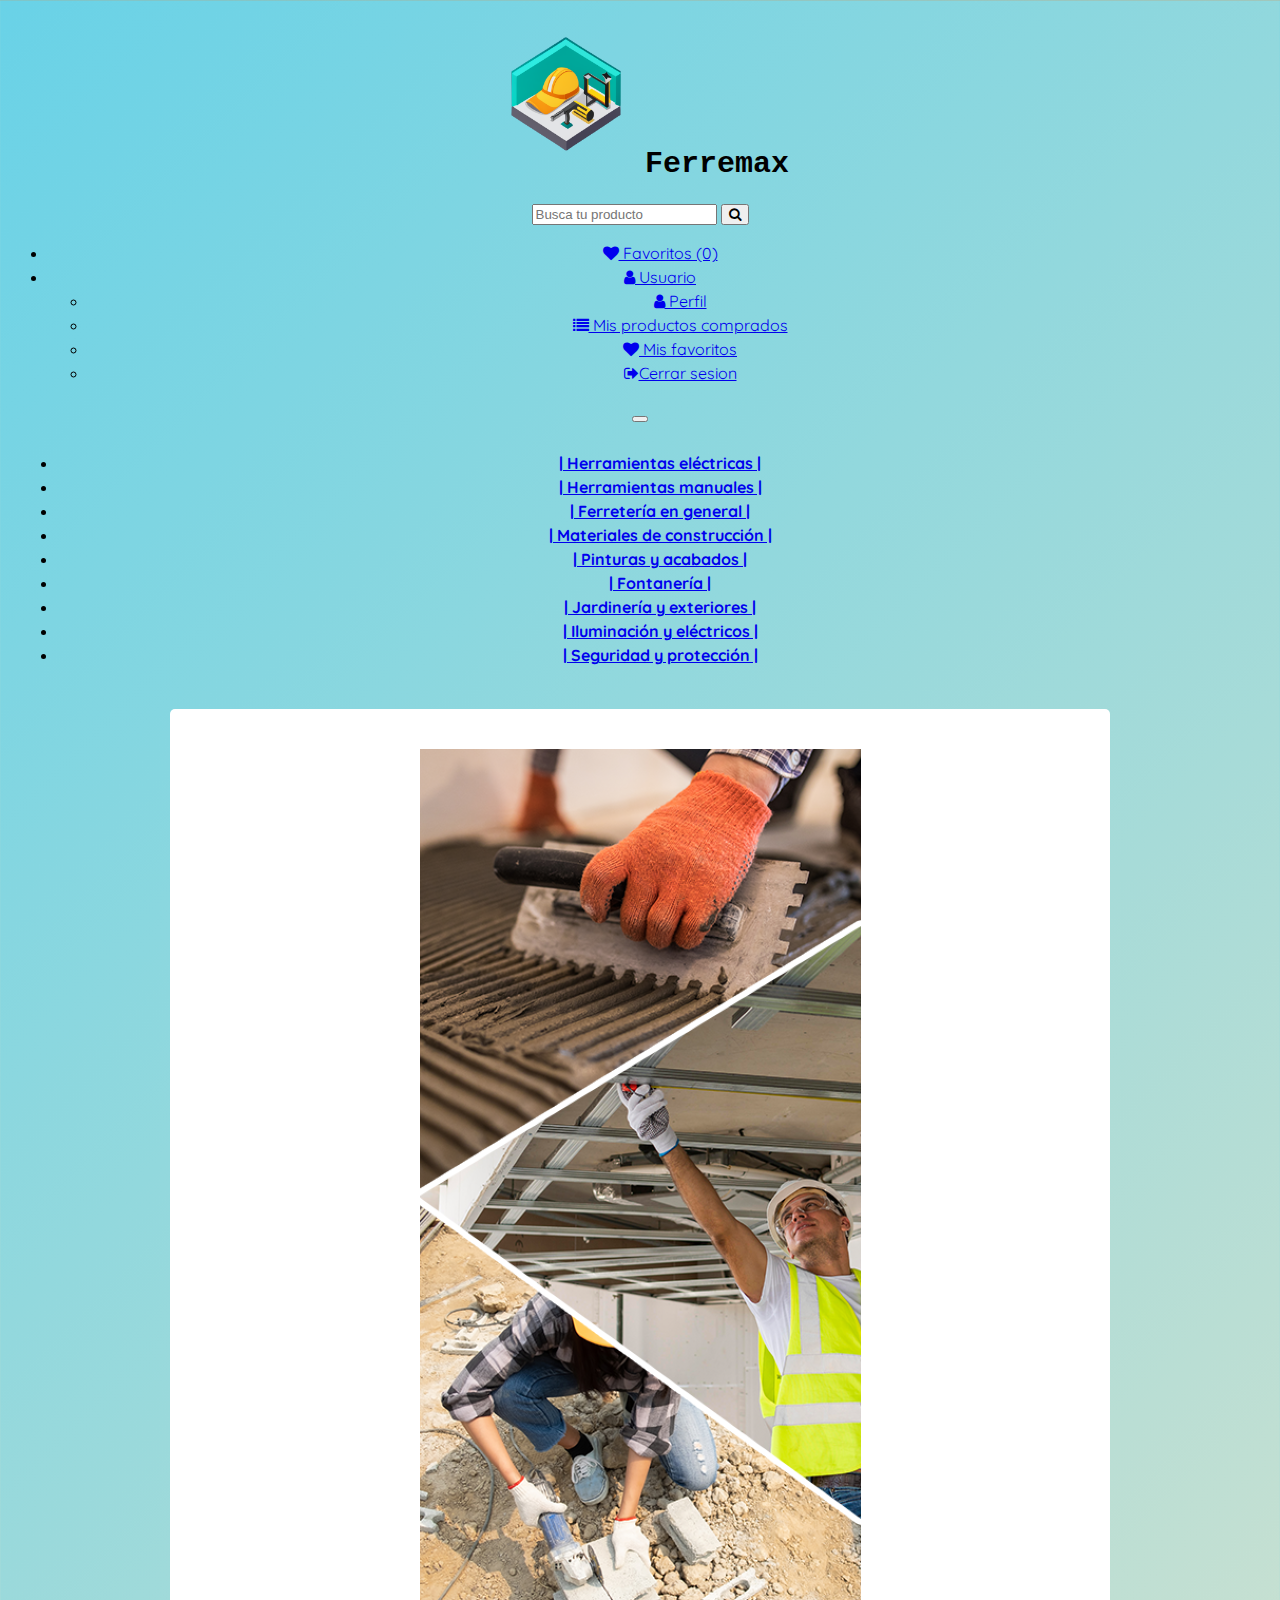
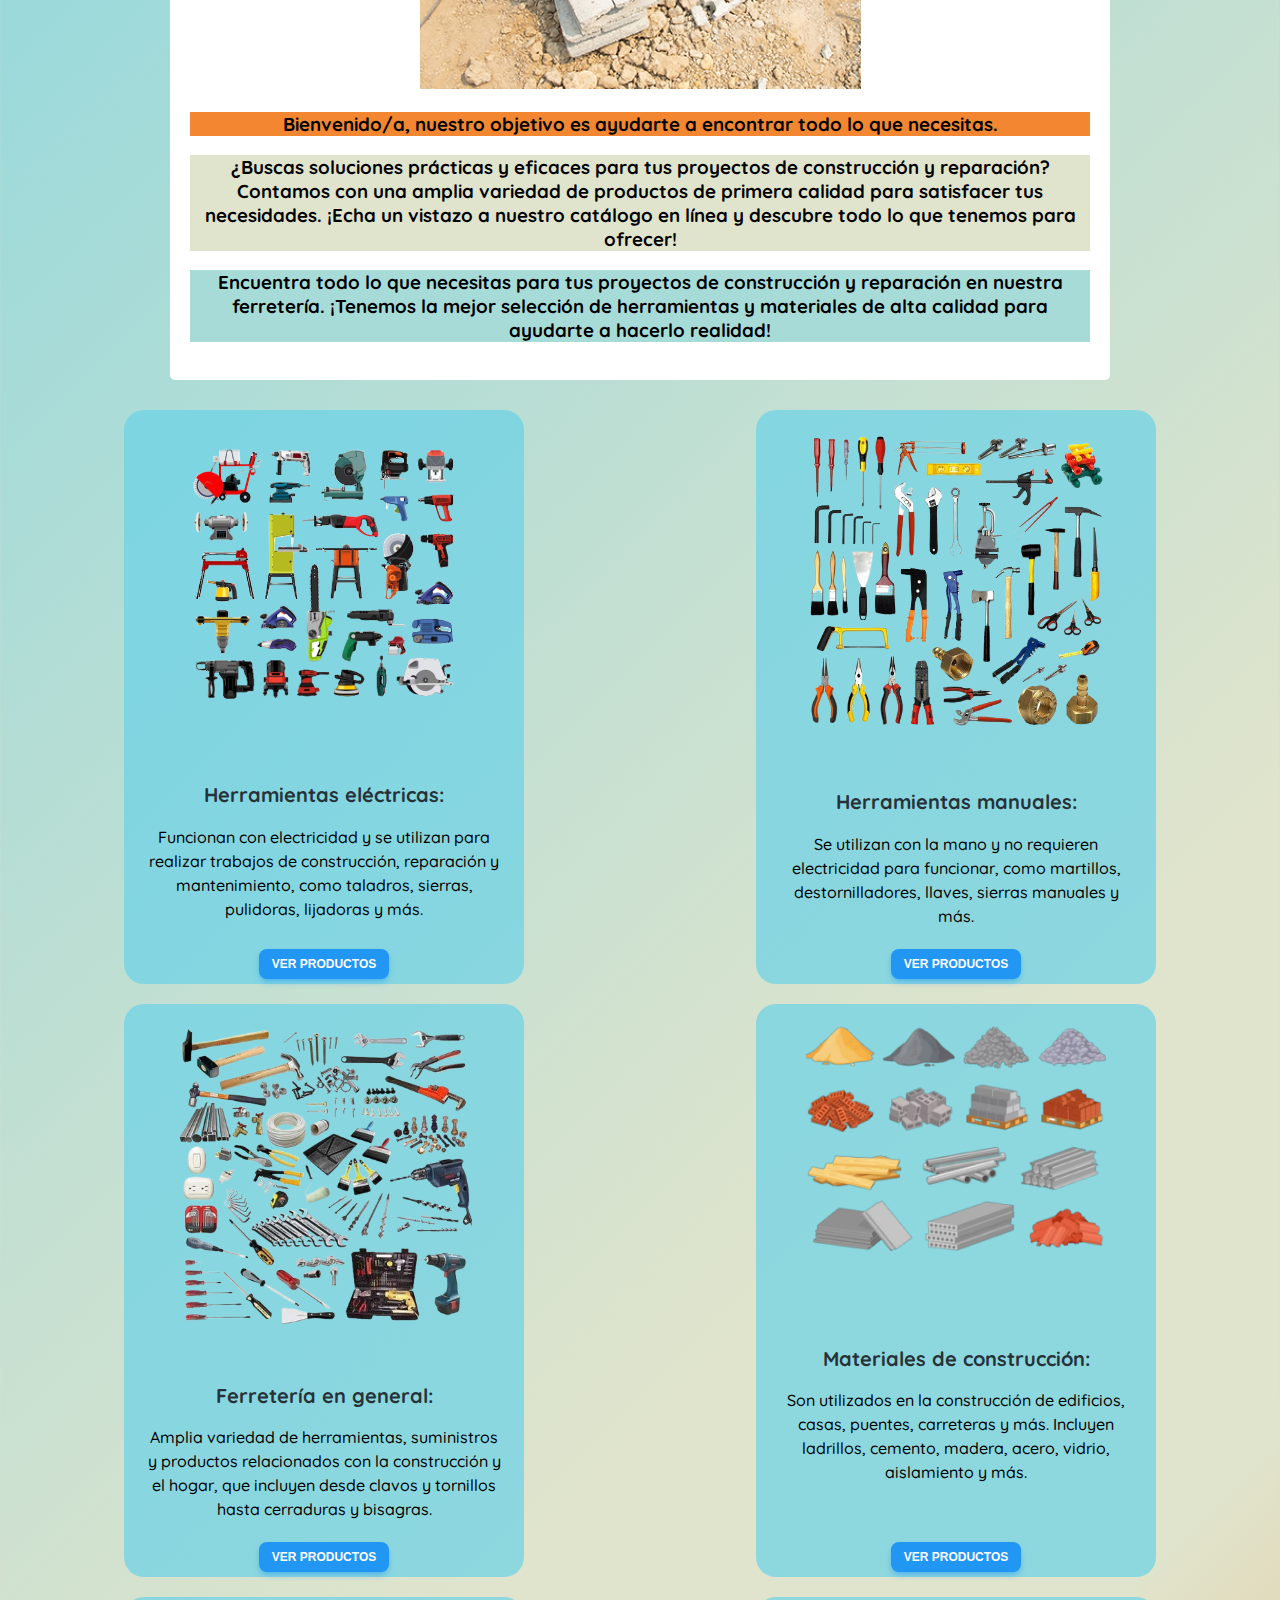
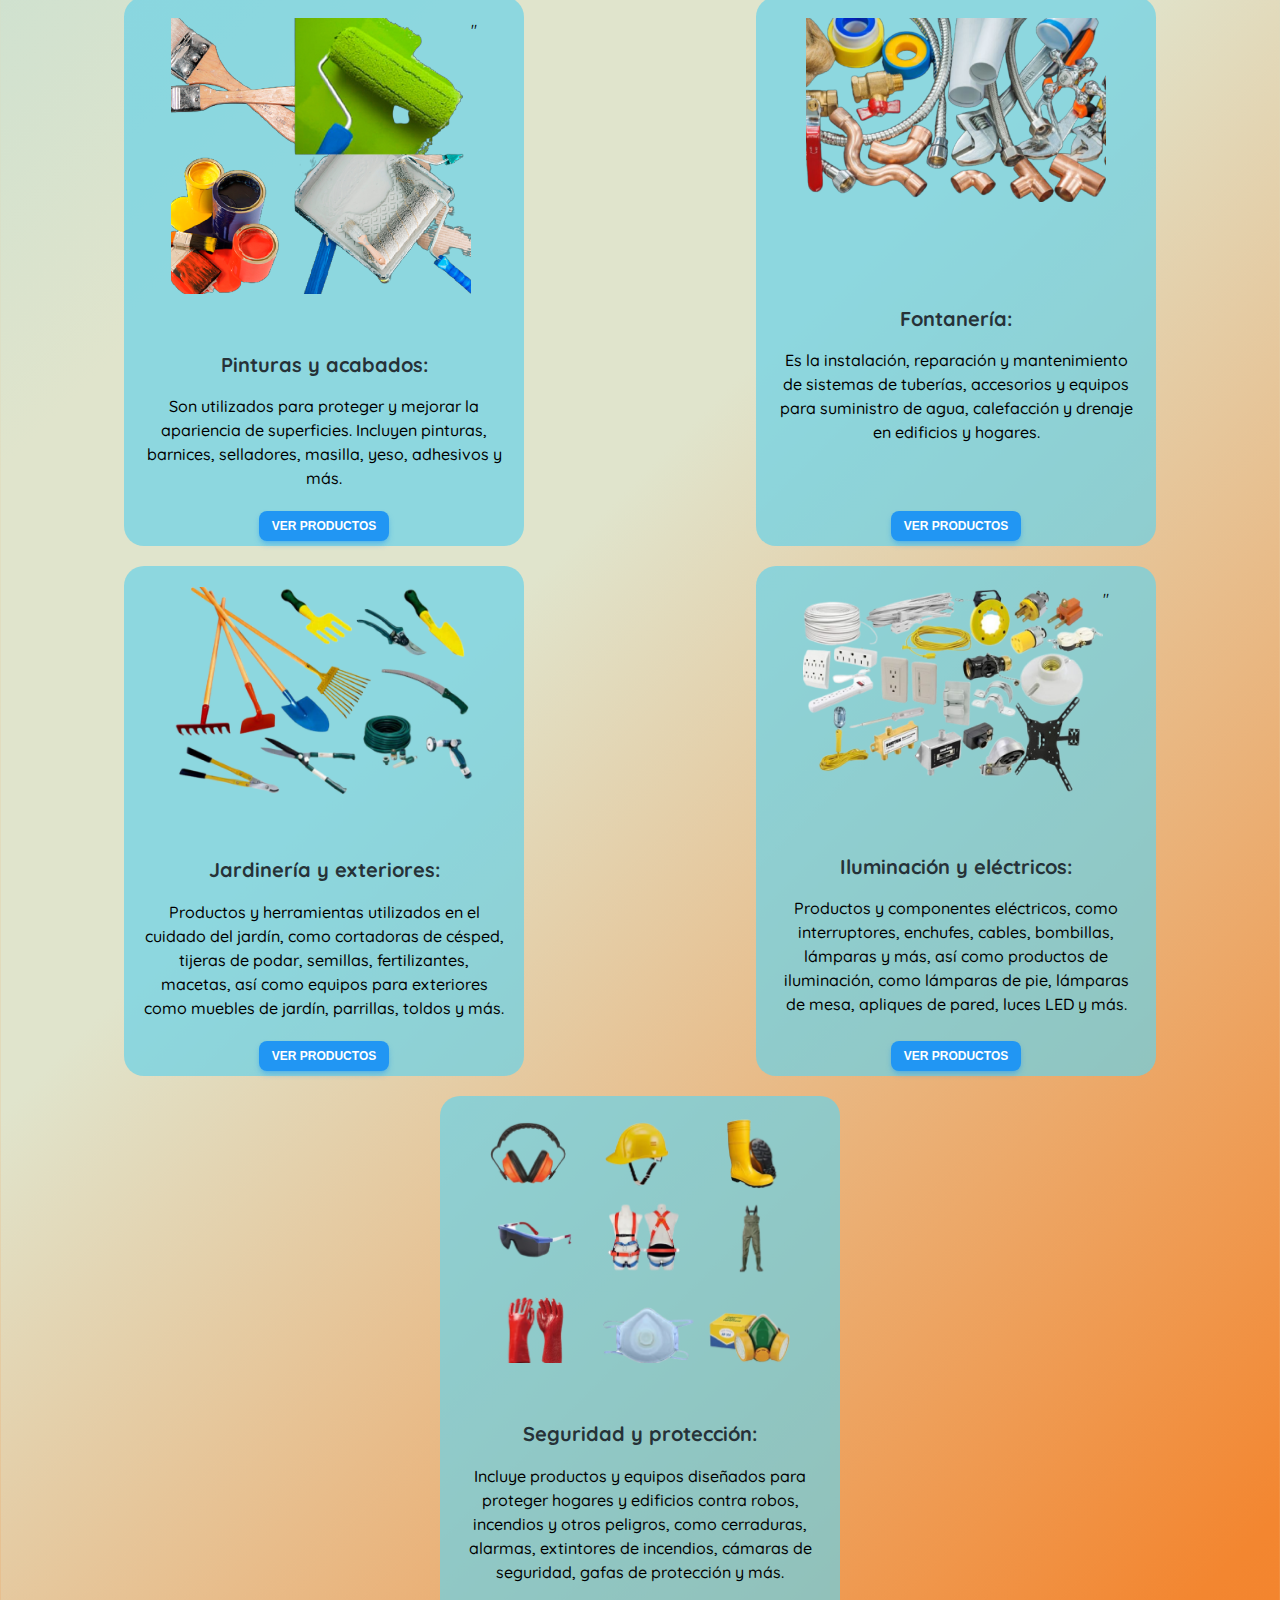
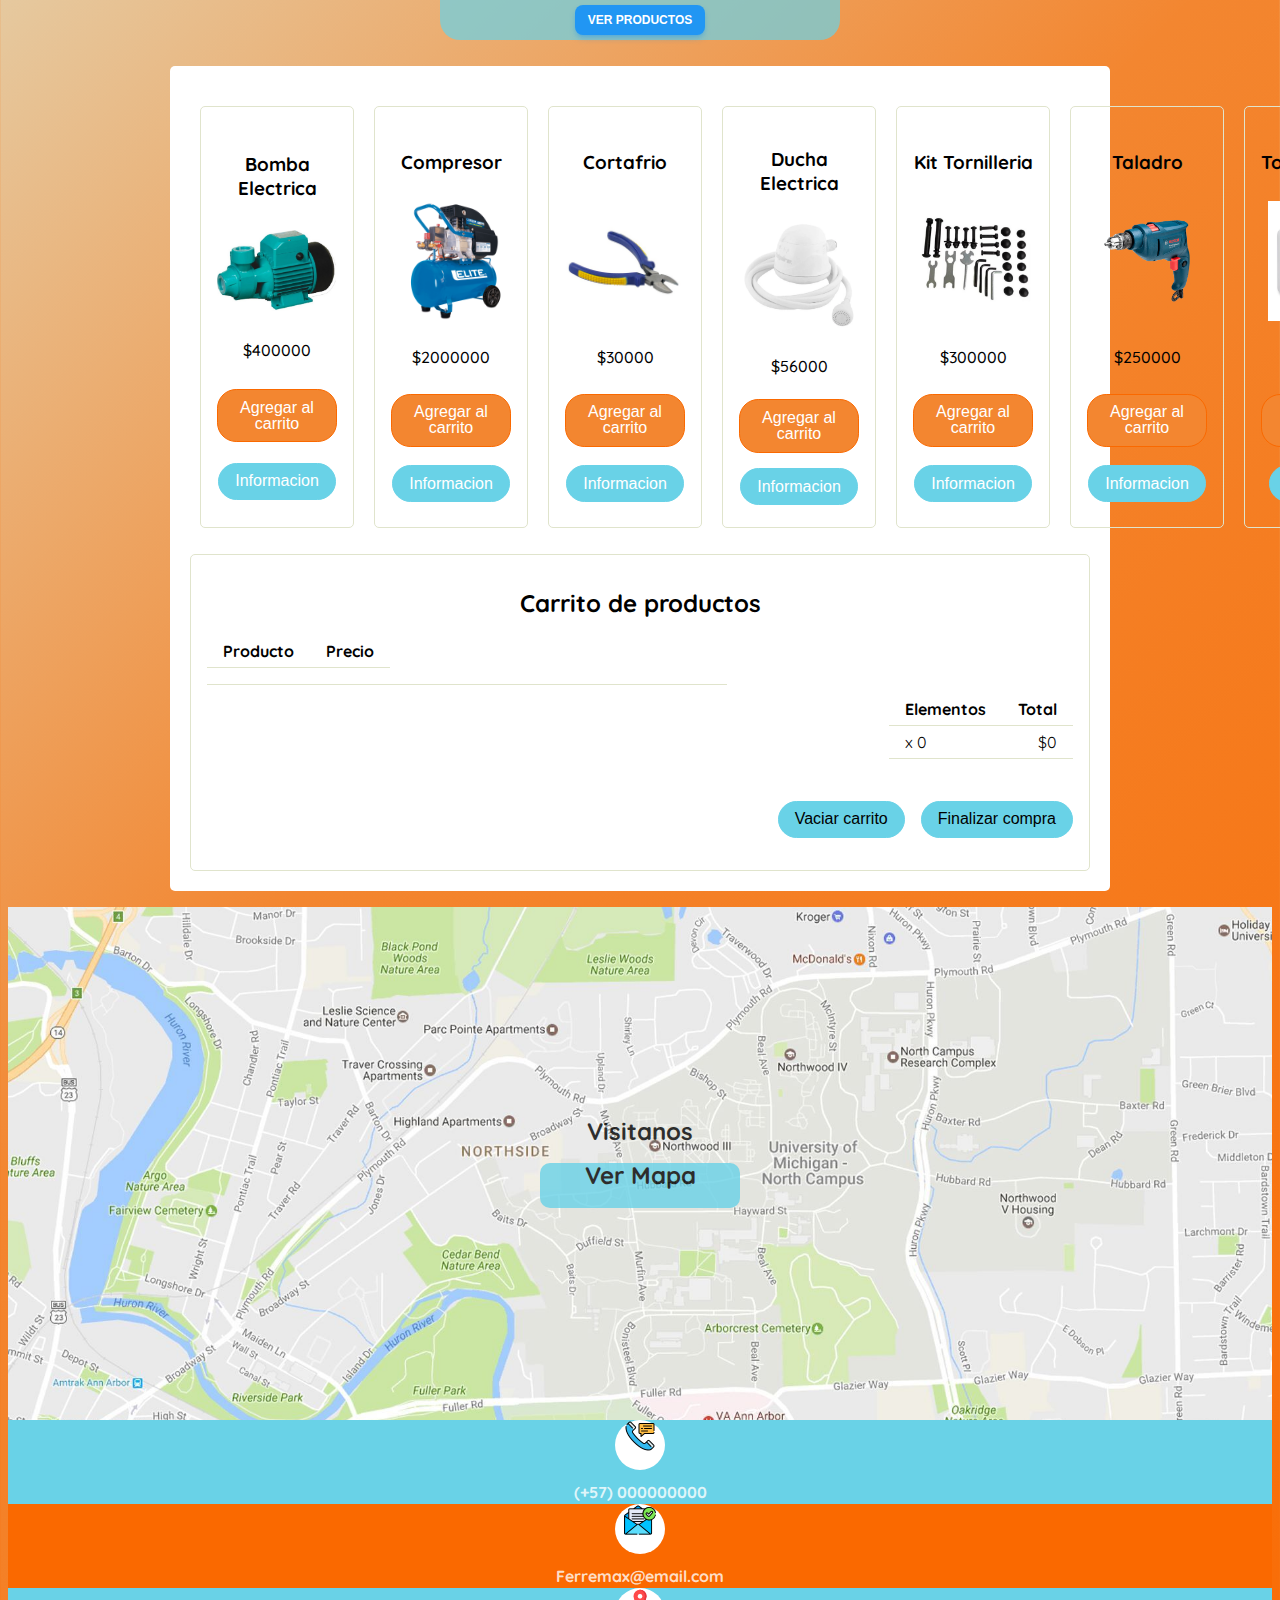
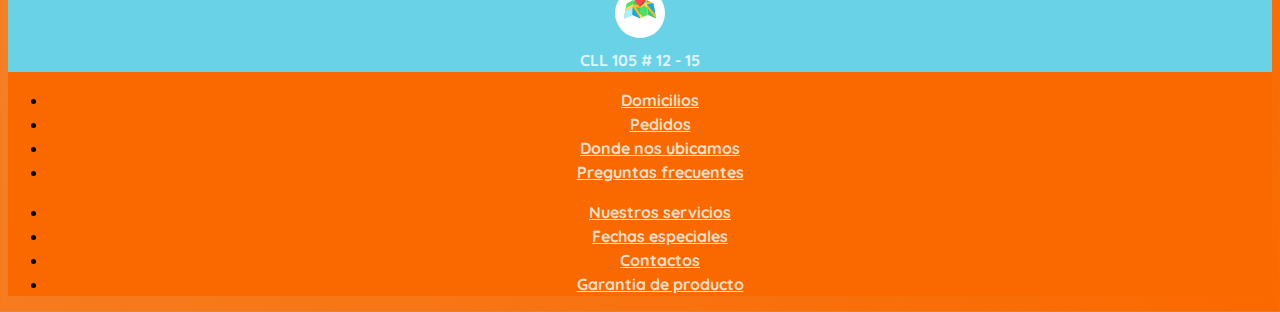
<file: index.html>
<!DOCTYPE html>
<html lang="en">

<head>
  <meta charset="UTF-8" />
  <meta name="viewport" content="width=device-width, initial-scale=1.0" />
  <title>FERRETERIA</title>
  <link href="https://stackpath.bootstrapcdn.com/font-awesome/4.7.0/css/font-awesome.min.css" rel="stylesheet" />
  <link href="https://cdn.jsdelivr.net/npm/bootstrap@5.3.0/dist/css/bootstrap.min.css" rel="stylesheet"
    integrity="sha384-9ndCyUaIbzAi2FUVXJi0CjmCapSmO7SnpJef0486qhLnuZ2cdeRhO02iuK6FUUVM" crossorigin="anonymous" />
  <link rel="stylesheet" href="css/style.css" />

</head>

<body>
  <header>
    <div class="main-navbar shadow-sm sticky-top">
      <div class="top-navbar">
        <div class="container-fluid">
          <div class="row">
            <div class="col-md-5 my-auto d-none d-sm-none d-md-block d-lg-block">
              <h5 class="brand-name">
                <img src="img/logo.png" alt="logo" class="img-fluid" id="logo" />
                <span id="textlogo">Ferremax</span>
              </h5>
            </div>
            <div class="col my-auto navbar-expand">
              <form role="search">
                <div class="input-group w-100 navbar-expand">
                  <input type="search" placeholder="Busca tu producto" class="form-control" />
                  <button class="btn bg-white" type="submit">
                    <i class="fa fa-search"></i>
                  </button>
                </div>
              </form>
            </div>
            <div class="col-md-5 my-auto">
              <ul class="nav justify-content-center">
                <li class="nav-item">
                  <a class="nav-link" href="#">
                    <i class="fa fa-heart"></i> Favoritos (0)
                  </a>
                </li>
                <li class="nav-item dropdown">
                  <a class="nav-link dropdown-toggle" href="#" id="navbarDropdown" role="button"
                    data-bs-toggle="dropdown" aria-expanded="false">
                    <i class="fa fa-user"></i> Usuario
                  </a>
                  <ul class="dropdown-menu" aria-labelledby="navbarDropdown">
                    <li>
                      <a class="dropdown-item" href="#"><i class="fa fa-user"></i> Perfil</a>
                    </li>
                    <li>
                      <a class="dropdown-item" href="#"><i class="fa fa-list"></i> Mis productos comprados</a>
                    </li>
                    <li>
                      <a class="dropdown-item" href="#"><i class="fa fa-heart"></i> Mis favoritos</a>
                    </li>
                    <li>
                      <a class="dropdown-item" href="#"><i class="fa fa-sign-out"></i>Cerrar sesion</a>
                    </li>
                  </ul>
                </li>
              </ul>
            </div>
          </div>
        </div>
      </div>

      <nav class="navbar navbar-expand-lg">
        <div class="container-fluid">
          <a class="navbar-brand d-block d-sm-block d-md-none d-lg-none" href="#"></a>
          <button class="navbar-toggler" type="button" data-bs-toggle="collapse"
            data-bs-target="#navbarSupportedContent" aria-controls="navbarSupportedContent" aria-expanded="true"
            aria-label="Toggle navigation">
            <span class="navbar-toggler-icon"></span>
          </button>
          <div class="collapse navbar-collapse" id="navbarSupportedContent">
            <ul class="navbar-nav me-auto mb-2 mb-lg-0 d-flex justify-content-center text-center flex-fill">
              <li class="nav-item">
                <a class="nav-link" href="#">| Herramientas eléctricas |</a>
              </li>
              <li class="nav-item">
                <a class="nav-link" href="#">| Herramientas manuales |</a>
              </li>
              <li class="nav-item">
                <a class="nav-link" href="#">| Ferretería en general |</a>
              </li>
              <li class="nav-item">
                <a class="nav-link" href="#">| Materiales de construcción |</a>
              </li>
              <li class="nav-item">
                <a class="nav-link" href="#">| Pinturas y acabados |</a>
              </li>
              <li class="nav-item">
                <a class="nav-link" href="#">| Fontanería |</a>
              </li>
              <li class="nav-item">
                <a class="nav-link" href="#">| Jardinería y exteriores |</a>
              </li>
              <li class="nav-item">
                <a class="nav-link" href="#">| Iluminación y eléctricos |</a>
              </li>
              <li class="nav-item">
                <a class="nav-link" href="#">| Seguridad y protección |</a>
              </li>
            </ul>
          </div>
        </div>
      </nav>
    </div>
  </header>
  <!--  -->

  
  <!--   -->
  <article id="verticalbox">
    <div class="container-fluid">
      <div class="row">
        <div class="col">
          <div class="title-section">
            <h1></h1>
          </div>
        </div>
      </div>
      <div class="container">
        <div class="row">
          <div class="col-7">
            <div class="content-section">
              <h2><img src="img/verticalimg.png" alt="verticalimg" /></h2>
            </div>
          </div>
          <div class="col-5">
            <div class="sidebar-item">
              <div class="widget">
                <h3 style="background: #f38630">
                  Bienvenido/a, nuestro objetivo es ayudarte a encontrar todo
                  lo que necesitas.
                </h3>
              </div>

              <div class="widget make-me-sticky">
                <h3 style="background: #e0e4cc">
                  ¿Buscas soluciones prácticas y eficaces para tus proyectos
                  de construcción y reparación? Contamos con una amplia
                  variedad de productos de primera calidad para satisfacer tus
                  necesidades. ¡Echa un vistazo a nuestro catálogo en línea y
                  descubre todo lo que tenemos para ofrecer!
                </h3>
              </div>
              <div class="widget make-me-sticky">
                <h3 style="background: #a7dbd8">
                  Encuentra todo lo que necesitas para tus proyectos de
                  construcción y reparación en nuestra ferretería. ¡Tenemos la
                  mejor selección de herramientas y materiales de alta calidad
                  para ayudarte a hacerlo realidad!
                </h3>
              </div>
            </div>
          </div>
        </div>
      </div>
    </div>
  </article>
  <!--   -->

  <!--  -->
  <div class="cardstypes" id="cardstypes">

    <div class="card12">
      <div class="headercard"><img src="img/HerramientasElectricas-removebg-preview.png" alt="imgcard" id="imgcard">
      </div>
      <div class="info">
        <p class="title">Herramientas eléctricas:</p>
        <p>
          Funcionan con electricidad y se utilizan para realizar trabajos de
          construcción, reparación y mantenimiento, como taladros, sierras,
          pulidoras, lijadoras y más.
        </p>
      </div>
      <div class="footercard">
        <button type="button" class="buttoncards">Ver productos</button>
      </div>
    </div>

    <div class="card12">
      <div class="headercard"><img src="img/HerramientasMano-removebg-preview.png" alt="imgcard" id="imgcard"></div>
      <div class="info">
        <p class="title">Herramientas manuales:</p>
        <p>
          Se utilizan con la mano y no requieren electricidad para funcionar,
          como martillos, destornilladores, llaves, sierras manuales y más.
        </p>
      </div>
      <div class="footercard">
        <button type="button" class="buttoncards">Ver productos</button>
      </div>
    </div>

    <div class="card12">
      <div class="headercard"><img src="img/FERRETERIA-EN-GENERAL-removebg-preview.png" alt="imgcard" id="imgcard">
      </div>
      <div class="info">
        <p class="title">Ferretería en general:</p>
        <p>
          Amplia variedad de herramientas, suministros y productos
          relacionados con la construcción y el hogar, que incluyen desde
          clavos y tornillos hasta cerraduras y bisagras.
        </p>
      </div>
      <div class="footercard">
        <button type="button" class="buttoncards">Ver productos</button>
      </div>
    </div>
    <div class="card12">
      <div class="headercard"><img src="img/MaterialesConstruccion-removebg-preview.png" alt="imgcard" id="imgcard">
      </div>
      <div class="info">
        <p class="title">Materiales de construcción:</p>
        <p>
          Son utilizados en la construcción de edificios, casas, puentes,
          carreteras y más. Incluyen ladrillos, cemento, madera, acero,
          vidrio, aislamiento y más.
        </p>
      </div>
      <div class="footercard">
        <button type="button" class="buttoncards">Ver productos</button>
      </div>
    </div>

    <div class="card12">
      <div class="headercard"><img src="img/PinturaAcabado-removebg-preview.png" alt="imgcard" id="imgcard">"</div>
      <div class="info">
        <p class="title">Pinturas y acabados:</p>
        <p>
          Son utilizados para proteger y mejorar la apariencia de superficies.
          Incluyen pinturas, barnices, selladores, masilla, yeso, adhesivos y
          más.
        </p>
      </div>
      <div class="footercard">
        <button type="button" class="buttoncards">Ver productos</button>
      </div>
    </div>

    <div class="card12">
      <div class="headercard"><img src="img/fontanieria-removebg-preview-removebg-preview.png" alt="imgcard"
          id="imgcard"></div>
      <div class="info">
        <p class="title">Fontanería:</p>
        <p>
          Es la instalación, reparación y mantenimiento de sistemas de
          tuberías, accesorios y equipos para suministro de agua, calefacción
          y drenaje en edificios y hogares.
        </p>
      </div>
      <div class="footercard">
        <button type="button" class="buttoncards">Ver productos</button>
      </div>

    </div>
    <div class="card12">
      <div class="headercard"><img src="img/Jardineria-removebg-preview (1).png" alt="imgcard" id="imgcard"></div>
      <div class="info">
        <p class="title">Jardinería y exteriores:</p>
        <p>
          Productos y herramientas utilizados en el cuidado del jardín, como
          cortadoras de césped, tijeras de podar, semillas, fertilizantes,
          macetas, así como equipos para exteriores como muebles de jardín,
          parrillas, toldos y más.
        </p>
      </div>
      <div class="footercard">
        <button type="button" class="buttoncards">Ver productos</button>
      </div>
    </div>
    <div class="card12">
      <div class="headercard"><img src="img/materialElectrico-removebg-preview.png" alt="imgcard" id="imgcard">"</div>
      <div class="info">
        <p class="title">Iluminación y eléctricos:</p>
        <p>
          Productos y componentes eléctricos, como interruptores, enchufes,
          cables, bombillas, lámparas y más, así como productos de
          iluminación, como lámparas de pie, lámparas de mesa, apliques de
          pared, luces LED y más.
        </p>
      </div>
      <div class="footercard">
        <button type="button" class="buttoncards">Ver productos</button>
      </div>
    </div>
    <div class="card12">
      <div class="headercard"><img src="img/SeguridadProteccion-removebg-preview.png" alt="imgcard" id="imgcard"></div>
      <div class="info">
        <p class="title">Seguridad y protección:</p>
        <p>
          Incluye productos y equipos diseñados para proteger hogares y
          edificios contra robos, incendios y otros peligros, como cerraduras,
          alarmas, extintores de incendios, cámaras de seguridad, gafas de
          protección y más.
        </p>
      </div>
      <div class="footercard">
        <button type="button" class="buttoncards">Ver productos</button>
      </div>
    </div>
  </div>
  <!--   -->


  <!--   -->
  <main>
    <div class="container" id="productslist">
      <div id="alerts"></div>
      <div class="row productcont">


        <div class="col-md-3 product boxproduct">
          <h3 class="productname">Bomba Electrica</h3>
          <img src="img/bomba_electrica.jpg" alt="Product" id="productimg" class="productimg" />
          <p class="price">$400000</p>
          <button class="addtocart">Agregar al carrito</button>
          <button class="Informacion">Informacion</button>
        </div>

        <div class="col-md-3 product boxproduct">
          <h3 class="productname">Compresor</h3>
          <img src="img/compresor.png" alt="Product" id="productimg" class="productimg" />
          <p class="price">$2000000</p>
          <button class="addtocart">Agregar al carrito</button>
          <button class="Informacion">Informacion</button>
        </div>

        <div class="col-md-3 product boxproduct">
          <h3 class="productname">Cortafrio</h3>
          <img src="img/Cortafrio.jpg" alt="Product" id="productimg" />
          <p class="price">$30000</p>
          <button class="addtocart">Agregar al carrito</button>
          <button class="Informacion">Informacion</button>
        </div>

        <div class="col-md-3 product boxproduct">
          <h3 class="productname">Ducha Electrica</h3>
          <img src="img/DuchaElectrica.webp" alt="Product" id="productimg" />
          <p class="price">$56000</p>
          <button class="addtocart">Agregar al carrito</button>
          <button class="Informacion">Informacion</button>
        </div>
        <div class="col-md-3 product boxproduct">
          <h3 class="productname">Kit Tornilleria</h3>
          <img src="img/KitTornilleria.jpg" alt="Product" id="productimg" />
          <p class="price">$300000</p>
          <button class="addtocart">Agregar al carrito</button>
          <button class="Informacion">Informacion</button>
        </div>
        <div class="col-md-3 product boxproduct">
          <h3 class="productname">Taladro</h3>
          <img src="img/Taladros.png" alt="Product" id="productimg" />
          <p class="price">$250000</p>
          <button class="addtocart">Agregar al carrito</button>
          <button class="Informacion">Informacion</button>
        </div>

        <div class="col-md-3 product boxproduct">
          <h3 class="productname">Tomacorriente</h3>
          <img src="img/Toma_corriente.jpg" alt="Product" id="productimg" />
          <p class="price">$30000</p>
          <button class="addtocart">Agregar al carrito</button>
          <button class="Informacion">Informacion</button>
        </div>
        <div class="col-md-3 product boxproduct">
          <h3 class="productname">Flexometro</h3>
          <img src="img/Flexometro.webp" alt="Product" id="productimg" />
          <p class="price">$26000</p>
          <button class="addtocart">Agregar al carrito</button>
          <button class="Informacion">Informacion</button>
        </div>

        <div class="col-md-3 product boxproduct">
          <h3 class="productname">Fumigadora 5L</h3>
          <img src="img/Fumigadora.webp" alt="Product" id="productimg" />
          <p class="price">$90000</p>
          <button class="addtocart">Agregar al carrito</button>
          <button class="Informacion">Informacion</button>
        </div>

        <div class="col-md-3 product boxproduct">
          <h3 class="productname">Sopladora 6V</h3>
          <img src="img/Sopladora.webp" alt="Product" id="productimg" />
          <p class="price">$120000</p>
          <button class="addtocart">Agregar al carrito</button>
          <button class="Informacion">Informacion</button>
        </div>
        <div class="col-md-3 product boxproduct">
          <h3 class="productname">Pistola aire caliente</h3>
          <img src="img/PistolaAire.webp" alt="Product" id="productimg" />
          <p class="price">$120000</p>
          <button class="addtocart">Agregar al carrito</button>
          <button class="Informacion">Informacion</button>
        </div>
        <div class="col-md-3 product boxproduct">
          <h3 class="productname">Destornillador kit 6pc</h3>
          <img src="img/Destornilladores.webp" alt="Product" id="productimg" />
          <p class="price">$90000</p>
          <button class="addtocart">Agregar al carrito</button>
          <button class="Informacion">Informacion</button>
        </div>

        <div class="paginacion">
          <a href="#productslist">&laquo;</a>
          <a href="#productslist" class="activo">1</a>
          <a href="#productslist">2</a>
          <a href="#productslist">3</a>
          <a href="#productslist">4</a>
          <a href="#productslist">5</a>
          <a href="#productslist">6</a>
          <a href="#productslist">7</a>
          <a href="#productslist">&raquo;</a>
        </div>




      </div>
      <div class="cart-container">
        <h2>Carrito de productos</h2>
        <table>
          <thead>
            <tr>
              <th><strong>Producto</strong></th>
              <th><strong>Precio</strong></th>
            </tr>
          </thead>
          <tbody id="carttable"></tbody>
        </table>
        <hr />
        <table id="carttotals">
          <tr>
            <td><strong>Elementos</strong></td>
            <td><strong>Total</strong></td>
          </tr>
          <tr>
            <td>x <span id="itemsquantity">0</span></td>

            <td>$<span id="total">0</span></td>
          </tr>
        </table>


        <div class="cart-buttons">
          <button id="emptycart">Vaciar carrito</button>
          <button id="checkout">Finalizar compra</button>
        </div>
      </div>
    </div>
  </main>

  <!--    --->

  <!--   -->
  <footer>
    <section class="ftco-section" id="ftco-section">
      <div class="containerfooter">
        <div class="row">
          <div class="col text-center">
            <h2 id="titlefooter">Visitanos</h2>
            <h2 id="buttonfooter">Ver Mapa</h2>
          </div>
        </div>
      </div>
    </section>
    <div class="footer-10">
      <div class="row mb-5 pb-3 no-gutters">
        <div class="col-md-4 mb-md-0 mb-4 d-flex">
          <div class="con con-1 w-100 py-5">
            <div class="con-info w-100 text-center">
              <div class="icon d-flex align-items-center justify-content-center">
                <img src="img/icon/llamada-telefonica.png" alt="">
              </div>
              <div class="text">
                <span>(+57) 000000000</span>
              </div>
            </div>
          </div>
        </div>
        <div class="col-md-4 mb-md-0 mb-4 d-flex">
          <div class="con con-2 w-100 py-5">
            <div class="con-info w-100 text-center">
              <div class="icon d-flex align-items-center justify-content-center">
                <img src="img/icon/correo-electronico (1).png" alt="" ">
              </div>
              <div class=" text">
                <span>Ferremax@email.com</span>
              </div>
            </div>
          </div>
        </div>
        <div class="col-md-4 mb-md-0 mb-4 d-flex">
          <div class="con con-3 w-100 py-5">
            <div class="con-info w-100 text-center">
              <div class="icon d-flex align-items-center justify-content-center">
                <img src="img/icon/mapa.png" alt="" />
              </div>
              <div class="text">
                <span>CLL 105 # 12 - 15</span>
              </div>
            </div>
          </div>
        </div>
      </div>
      <div class="row justify-content-center">
        <div class="col-md-7">
          <div class="row">
            <div class="col">
              <ul class="list-unstyled">
                <li><a href="#" class="d-block">Domicilios</a></li>
                <li><a href="#" class="d-block">Pedidos</a></li>
                <li><a href="#" class="d-block">Donde nos ubicamos</a></li>
                <li><a href="#" class="d-block">Preguntas frecuentes</a></li>
              </ul>
            </div>
            <div class="col">
              <ul class="list-unstyled">
                <li><a href="#" class="d-block">Nuestros servicios</a></li>
                <li><a href="#" class="d-block">Fechas especiales</a></li>
                <li><a href="#" class="d-block">Contactos</a></li>
                <li><a href="#" class="d-block">Garantia de producto</a></li>
              </ul>
            </div>
          </div>
        </div>
      </div>
  </footer>
  <script src="js/js.js"></script>
  <script src="https://cdn.jsdelivr.net/npm/bootstrap@5.3.0/dist/js/bootstrap.bundle.min.js"
    integrity="sha384-geWF76RCwLtnZ8qwWowPQNguL3RmwHVBC9FhGdlKrxdiJJigb/j/68SIy3Te4Bkz" crossorigin="anonymous">
  </script>


</body>

</html>
</file>
<file: css/style.css>
@import url('https://fonts.googleapis.com/css?family=Quicksand:400,700');

body {
  font-family: 'Quicksand', sans-serif;
  text-align: center;
  line-height: 1.5em;
  background: #69d2e7;
  background: linear-gradient(135deg, #69d2e7 0%, #a7dbd8 25%, #e0e4cc 46%, #e0e4cc 54%, #f38630 75%, #fa6900 100%);
}

hr {
  border: none;
  background: #E0E4CC;
  height: 1px;
  width: 60%;
  display: block;
  margin-left: 0;
}

h1 {
  margin: 12px;
}

.container {
  max-width: 900px;
  margin: 1em auto;
  background: #FFF;
  padding: 20px;
  border-radius: 5px;

}

.productcont {
  display: flex;
  justify-content: space-around;
  margin: 10px 0px 10px 0px;
}

.product {
  padding: 1em;
  border: 1px solid #E0E4CC;
  margin-right: 1em;
  border-radius: 5px;
}

.cart-container {
  border: 1px solid #E0E4CC;
  border-radius: 5px;
  margin-top: 1em;
  padding: 1em;
}

.addtocart {
  border: 1px solid #FA6900;
  color: #fff;
  background: #F38630;
  padding: 0.6em 1em;
  font-size: 1em;
  line-height: 1;
  border-radius: 1.2em;
  transition: color 0.2s ease-in-out, background 0.2s ease-in-out, border-color 0.2s ease-in-out;
}

.addtocart:hover,
.addtocart:focus,
.addtocart:active {
  background: #A7DBD8;
  border-color: #69D2E7;
  color: #000;
  cursor: pointer;
}

table {
  margin-bottom: 1em;
  border-collapse: collapse;
}

table td,
table th {
  text-align: left;
  padding: 0.25em 1em;
  border-bottom: 1px solid #E0E4CC;
}

#carttotals {
  margin-right: 0;
  margin-left: auto;
}

.cart-buttons {
  width: auto;
  margin-right: 0;
  margin-left: auto;
  display: flex;
  justify-content: flex-end;
  padding: 1em 0;
}

#emptycart {
  margin-right: 1em;
}

table td:nth-last-child(1) {
  text-align: right;
}


#navbarSupportedContent {
  font-weight: 900;
  padding: 10px;
}

#productimg {
  width: 120px;
}

#logo {
  width: 150px;
}

#textlogo {
  font-size: 30px;
  font-family: 'Courier New', Courier, monospace;
  font-weight: 900;
}

button.Informacion {
  border: 1px solid #69d2e7;
  color: #fff;
  background: #69d2e7;
  padding: 0.6em 1em;
  font-size: 1em;
  line-height: 1;
  border-radius: 1.2em;
  transition: color 0.2s ease-in-out, background 0.2s ease-in-out, border-color 0.2s ease-in-out;
  margin-top: 10px;

}

button.Informacion:hover,
button.Informacion:focus,
button.Informacion:active {
  background: #F38630;
  border-color: #69D2E7;
  color: #000;
  cursor: pointer;
  outline: none;

}

button#emptycart {
  border: 1px solid #69d2e7;
  color: black;
  background: #69d2e7;
  padding: 0.6em 1em;
  font-size: 1em;
  line-height: 1;
  border-radius: 1.2em;
  transition: color 0.2s ease-in-out, background 0.2s ease-in-out, border-color 0.2s ease-in-out;
  margin-top: 10px;
}

button#emptycart:hover,
button#emptycart:focus {
  background: #F38630;
  border-color: #69D2E7;
  color: #000;
  cursor: pointer;
}

button#checkout {
  border: 1px solid #69d2e7;
  color: black;
  background: #69d2e7;
  padding: 0.6em 1em;
  font-size: 1em;
  line-height: 1;
  border-radius: 1.2em;
  transition: color 0.2s ease-in-out, background 0.2s ease-in-out, border-color 0.2s ease-in-out;
  margin-top: 10px;
}

button#checkout:hover,
button#checkout:focus {
  background: #F38630;
  border-color: #69D2E7;
  color: #000;
  cursor: pointer;
}


/*12 CardsInfo*/
.card {
  display: flex;
  flex-direction: column;
  justify-content: space-between;
  border-radius: 0.75rem;
  width: 300px;
  height: 370px;
  box-shadow: 0 4px 6px -1px rgba(0, 0, 0, .1), 0 2px 4px -2px rgba(0, 0, 0, .1);
}

.headercard {
  position: relative;
  margin-top: 1rem;
  margin-left: 1rem;
  margin-right: 1rem;
  margin-bottom: 1rem;
  border-radius: 0.75rem;
  padding: 5px;
  height: auto;
  display: flex;
  justify-content: center;

}

.headercard img {
  opacity: 1;
}

.info {
  border: none;
  padding-top: 1rem;
  text-align: center;
}

.title {
  color: rgb(38 50 56);
  letter-spacing: 0;
  line-height: 1.375;
  font-weight: 900;
  font-size: 1.25rem;
  margin-bottom: 0.5rem;

}

.footercard {
  text-align: center;
}


.buttoncards {
  user-select: none;
  border: none;
  outline: none;
  box-shadow: 0 4px 6px -1px rgba(33, 150, 243, .4), 0 2px 4px -2px rgba(33, 150, 243, .4);
  color: rgb(255 255 255);
  text-transform: uppercase;
  font-weight: 700;
  font-size: .75rem;
  padding: 0.5rem 0.8rem;
  background-color: rgb(33 150 243);
  border-radius: 0.5rem;
  margin-top: 5px;
  margin-bottom: 5px;
}

.buttoncards:hover {
  transform: scale(1.05);
}

#cardstypes {
  display: flex;
  justify-content: space-around;
  flex-direction: row;
  flex-wrap: wrap;
  margin-top: 20px;
  width: 100%;

}


.card12 {
  display: flex;
  flex-direction: column;
  justify-content: space-between;
  margin-right: 30px;
  margin-left: 30px;
  margin-top: 10px;
  margin-bottom: 10px;
  background-color: rgba(105, 210, 231, 0.7);
  border-radius: 20px;
  width: 400px;

}


#imgcard {
  width: 300px;
  max-width: 100%
}


.boxproduct {
  margin: 10px;
  display: flex;
  flex-direction: column;
  align-items: center;
  justify-content: space-evenly;
}

#alerts {
  font-size: 30px;
}

p {
  margin-left: 20px;
  margin-right: 20px;
  font-weight: 500;
}


/*Footer*/
.ftco-section {
  padding: 12em 0;
  background-image: url(/img/imgmap.jpeg);
  display: flex;
  justify-content: center;
  background-repeat: no-repeat;
  background-size: cover;
  
}


footer {
  padding: 0 0;
  width: 100%;
}

footer-10 {
  background: #222222;
}

#buttonfooter {
  width: 200px;
  height: 45px;
  background: #69d2e7;
  margin-top: 20px;
  border-radius: 10px;
  opacity: 0.8;
  font-weight: 800;
}

#buttonfooter:hover {
  opacity: 1;
}


#titlefooter {
  font-weight: 900;
  text-align: center;
  width: auto;
  opacity: 0.8;
}


.footer-10 {
  background: #FA6900;
  padding: 0 0 0 0;
  font-weight: bold;
}

/*3box horizontal*/
.footer-10 .con.con-1 {
  background: #69d2e7;
}

.footer-10 .con.con-2 {
  background: #FA6900;
}

.footer-10 .con.con-3 {
  background: #69d2e7;
}


.footer-10 .list-unstyled li a {
  color: rgba(255, 255, 255, 0.8);
}

.footer-10 .list-unstyled li a:hover {
  color: #fff;
}

/*Iconos info*/
.footer-10 .con-info .icon {
  width: 50px;
  height: 50px;
  background: white;
  border-radius: 50%;
  margin: 0 auto;
  margin-bottom: 10px;
}

.footer-10 .con-info span {
  color: rgba(255, 255, 255, 0.8);
}

#verticalbox {
  margin-bottom: 100px;
  width: 100%;
}

#productlist {
  margin-top: 50px;
}


/* Paginacion */
.paginacion {
  margin-top: 20px;
  display: inline-block;
}

.paginacion a {
  color: black;
  float: left;
  padding: 8px 16px;

}

.paginacion a.activo {
  background-color: #A7DBD8;
  color: black;
}

.paginacion a:hover:not(.activo) {
  zoom: 0.95;
}



@media (min-width:768px) {
  #verticalbox {
    max-width: 80%;
    margin: auto;

  }
}
</file>
